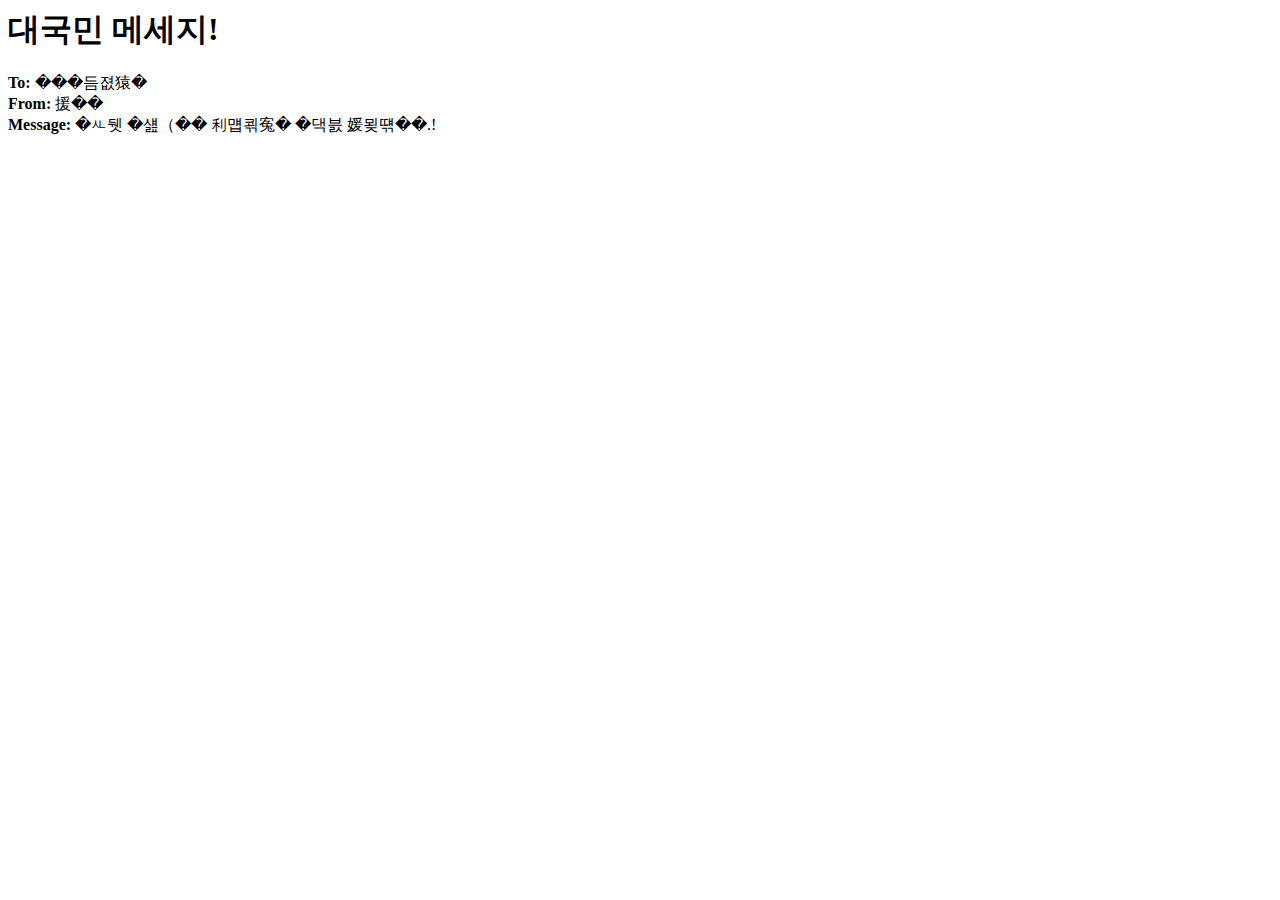
<file: ajax.html>
<html>
<head>
<meta charset="utf-8">
<script type="text/javascript">
function parseXML()
{
//http://stackoverflow.com/questions/18442167/how-to-read-xml-file-using-javascript-in-chrome-only
try //Internet Explorer
    {
        xmlDoc = new ActiveXObject("Microsoft.XMLDOM");
    } catch (e) {
        try //Firefox, Mozilla, Opera, etc.
        {
            var xmlhttp = new XMLHttpRequest();
            xmlhttp.open("GET", "ajax.xml", false);
            xmlhttp.setRequestHeader('Content-Type', 'text/xml');
            xmlhttp.send("");
            xmlDoc = xmlhttp.responseXML;
        } catch (e) {
            alert(e.message);
        }
    }
    try {
		document.getElementById("to").innerHTML=xmlDoc.getElementsByTagName("to")[0].childNodes[0].nodeValue;
		document.getElementById("from").innerHTML=xmlDoc.getElementsByTagName("from")[0].childNodes[0].nodeValue;
		document.getElementById("message").innerHTML=xmlDoc.getElementsByTagName("message")[0].childNodes[0].nodeValue;
    } catch (e) {
        alert(e.message);
    }
    return (null);
}

</script>
</head>
<body onload="parseXML()">
<h1>대국민 메세지!</h1>
<p><b>To:</b> <span id="to"></span><br />
<b>From:</b> <span id="from"></span><br />
<b>Message:</b> <span id="message"></span>
</p>
</body>
</html>
</file>
